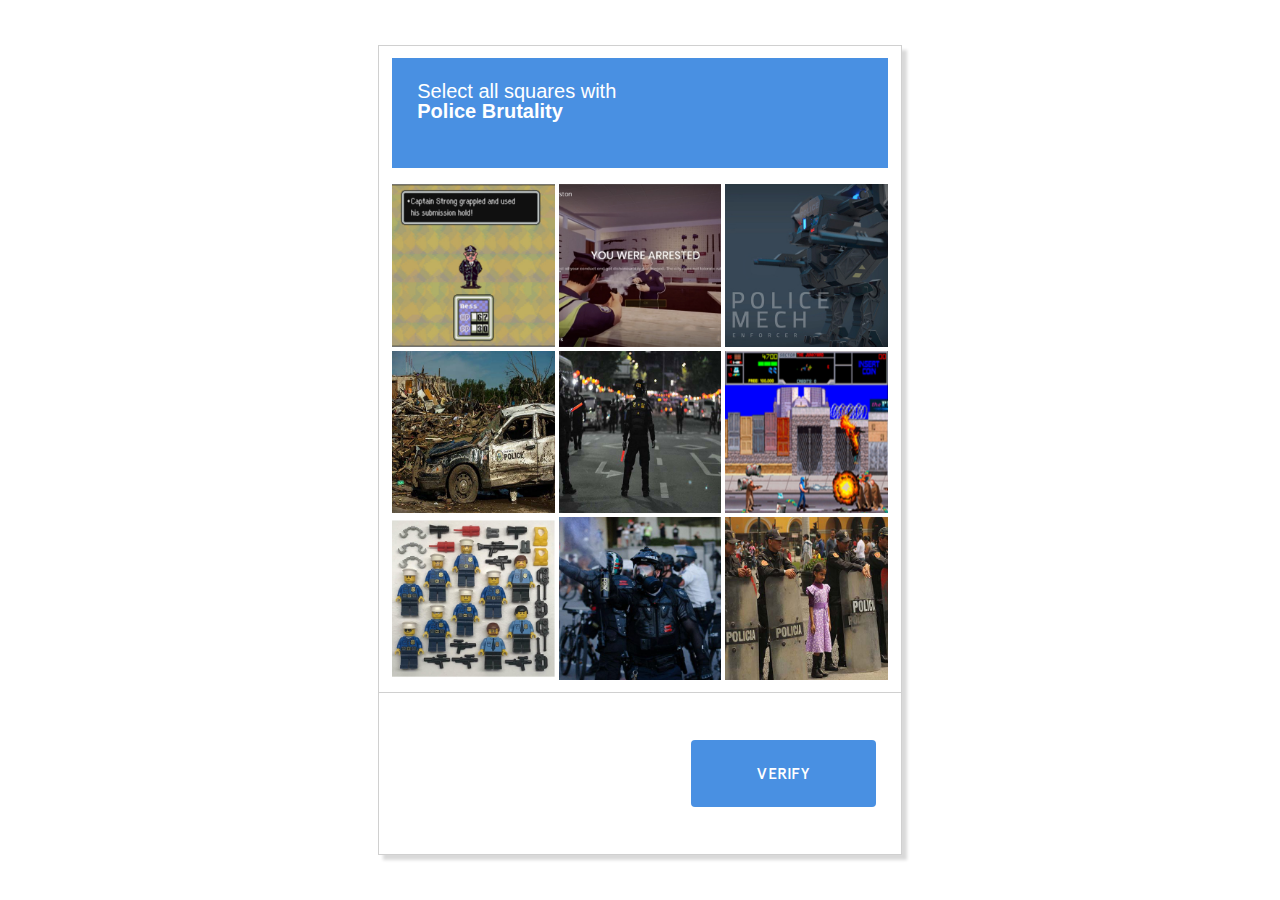
<file: index.html>
<!--
  
        _   _  ___       _____       _____  ___    ___      
/'\_/`\( ) ( )|  _`\    (  _  )     (___  )(  _`\ (  _`\    
|     || |_| || (_) )   `\  ,/'         | || (_) )| ( (_)   
| (_) ||  _  || ,  /     /'_`\/\     _  | ||  _ <'| |  _    
| | | || | | || |\ \    | (_> ,<`   ( )_| || (_) )| (_( )   
(_) (_)(_) (_)(_) (_)   `\___/\/'   `\___/'(____/'(____/'   
                                                            
                                                            
   __     __      __     __                                 
 /'__`\ /' _`\  /'__`\ /' _`\                               
(_)  ) )| ( ) |(_)  ) )| ( ) |                              
   /' / | | | |   /' / | | | |                              
 /' /( )| (_) | /' /( )| (_) |                              
(_____/'`\___/'(_____/'`\___/'                              
                                                            
                                                            

                      
!-->

<!doctype html>
<html lang="en">
<head>
  <meta charset="utf-8">
  <meta http-equiv="X-UA-Compatible" content="IE=edge">
  <meta name="viewport" content="width=device-width, initial-scale=1, user-scalable=no">
  <meta name="description" content="">
  <link rel="icon" href="https://img.pngio.com/police-badge-icon-png-298231-free-icons-library-badge-icon-png-260_260.jpg">


  <title>#to_protect_and_server</title>
  <link rel="stylesheet" href="https://cdnjs.cloudflare.com/ajax/libs/font-awesome/4.7.0/css/font-awesome.min.css">


  <link type="text/css" rel="stylesheet" href="styles/style.css">


  <script type="text/javascript" src="libraries/jquery-3.2.1.min.js"></script>
  <script type="text/javascript" src="libraries/functions.min.js"></script>
  
  
  

</head>
<body>
    

        <div class="captcha">
          
      <div class="container">
        <div class="captcha-container">



          <div class="header">
            <p>Select all squares with <br><strong>Police Brutality</strong></p>
            <input type="hidden" value="kids" name="category" />
          </div>

          <div class="content">
          
            <div class="captcha-image">
              
            </div>
             <div class="captcha-image">
            
            </div>
             <div class="captcha-image">
            
            </div>
            <div class="captcha-image">
              
            </div>
             <div class="captcha-image">
            
            </div>
             <div class="captcha-image">
            
            </div>
            <div class="captcha-image">
              
            </div>
             <div class="captcha-image">
            
            </div>
             <div class="captcha-image">
            
            </div>
        
               
         </div>
                   
        

        </div>

        <div class="footer">
<a class="refresh" id="try_again">TRY AGAIN</a>
           
<a class="custom_button" id="verify">Verify</a>

  



        </div>
      </div>
    </div>


<script src="scripts/image_array.js"></script>


</body>
</html>
</file>
<file: styles/style.css>
/*
  
        _   _  ___       _____       _____  ___    ___      
/'\_/`\( ) ( )|  _`\    (  _  )     (___  )(  _`\ (  _`\    
|     || |_| || (_) )   `\  ,/'         | || (_) )| ( (_)   
| (_) ||  _  || ,  /     /'_`\/\     _  | ||  _ <'| |  _    
| | | || | | || |\ \    | (_> ,<`   ( )_| || (_) )| (_( )   
(_) (_)(_) (_)(_) (_)   `\___/\/'   `\___/'(____/'(____/'   
                                                            
                                                            
   __     __      __     __                                 
 /'__`\ /' _`\  /'__`\ /' _`\                               
(_)  ) )| ( ) |(_)  ) )| ( ) |                              
   /' / | | | |   /' / | | | |                              
 /' /( )| (_) | /' /( )| (_) |                              
(_____/'`\___/'(_____/'`\___/'                              
                                                            
                                                            
*/
                      
@media screen and (min-width: 320px) and (max-width: 767px) and (orientation: landscape) {
  html {
    transform: rotate(-90deg);
    transform-origin: center;
    width: 100vh;
    overflow-x: hidden;
    position: absolute;
    top: 100%;
    left: 0;
  }
}

@font-face{font-family:OpenSans-Regular;src:url(fonts/OpenSans-Regular.ttf)}
@font-face{font-family:OpenSans-Bold;src:url(fonts/OpenSans-Bold.ttf)}
@font-face{font-family:'Apercu-Bold';src:url(fonts/Apercu-Bold.eot);src:url(fonts/Apercu-Bold.woff2) format("woff2"),url(fonts/Apercu-Bold.woff) format("woff"),url(fonts/Apercu-Bold.ttf) format("truetype"),url(fonts/Apercu-Bold.svgApercu-Bold) format("svg"),url(fonts/Apercu-Bold.eot?#iefix) format("embedded-opentype");font-weight:normal;font-style:normal}
@font-face{font-family:'Apercu-Medium';src:url(fonts/Apercu-Medium.eot);src:url(fonts/Apercu-Medium.woff2) format("woff2"),url(fonts/Apercu-Medium.woff) format("woff"),url(fonts/Apercu-Medium.ttf) format("truetype"),url(fonts/Apercu-Medium.svgApercu-Medium) format("svg"),url(fonts/Apercu-Medium.eot?#iefix) format("embedded-opentype");font-weight:normal;font-style:normal}
@font-face{font-family:'Apercu-Mono';src:url(fonts/Apercu-Mono.eot);src:url(fonts/Apercu-Mono.woff2) format("woff2"),url(fonts/Apercu-Mono.woff) format("woff"),url(fonts/Apercu-Mono.ttf) format("truetype"),url(fonts/Apercu-Mono.svgApercu-Mono) format("svg"),url(fonts/Apercu-Mono.eot?#iefix) format("embedded-opentype");font-weight:normal;font-style:normal}
@font-face{font-family:'Apercu-Regular';src:url(fonts/Apercu-Regular.eot);src:url(fonts/Apercu-Regular.woff2) format("woff2"),url(fonts/Apercu-Regular.woff) format("woff"),url(fonts/Apercu-Regular.ttf) format("truetype"),url(fonts/Apercu-Regular.svgApercu-Regular) format("svg"),url(fonts/Apercu-Regular.eot?#iefix) format("embedded-opentype");font-weight:normal;font-style:normal}
*{margin:0px;padding:0px;font-family:OpenSansRegular;box-sizing:border-box}
strong{font-family:Arial,Helvetica;font-weight:bolder;}
.loading{display:none;position:fixed;top:50%;left:50%;-webkit-animation:rotation 2s infinite linear;width:131px;height:131px}
@media (max-width: 767px){.loading{width:50px;height:50px}}@-webkit-keyframes rotation{from{-webkit-transform:translate(-50%, -50%) rotate(0deg)}to{-webkit-transform:translate(-50%, -50%) rotate(359deg)}}
.captcha{overflow:auto}
.container{height:90vh;margin:5vh auto;-webkit-box-shadow:5px 5px 3px 0px rgba(0,0,0,0.15);-moz-box-shadow:5px 5px 3px 0px rgba(0,0,0,0.15);box-shadow:5px 5px 3px 0px rgba(0,0,0,0.15)}@media (max-width: 767px){.container{height:70vh;margin:15vh auto}}
.captcha-container{background-color:#fff;width:100%;height:80%;padding:11.5px;border:1px solid #d0d0d0}
.captcha-container .header{background-color:#4990e2;padding-top:5%;padding-left:5%;margin-left:2px;margin-right:2px;margin-bottom:14px;overflow:hidden;height:calc(20% - 14px)}@media (max-width: 767px){.captcha-container .header{padding-top:5%}}.captcha-container .header


p{font-size:20px;line-height:19.2px;color:#fff;font-family: Arial, Helvetica, sans-serif;
	}

  .fade-in {
  animation: fadeIn ease 10s;
  -webkit-animation: fadeIn ease 10s;
  -moz-animation: fadeIn ease 10s;
  -o-animation: fadeIn ease 10s;
  -ms-animation: fadeIn ease 10s;
}
@keyframes fadeIn {
  0% {opacity:0;}
  100% {opacity:1;}
}

@-moz-keyframes fadeIn {
  0% {opacity:0;}
  100% {opacity:1;}
}

@-webkit-keyframes fadeIn {
  0% {opacity:0;}
  100% {opacity:1;}
}

@-o-keyframes fadeIn {
  0% {opacity:0;}
  100% {opacity:1;}
}

@-ms-keyframes fadeIn {
  0% {opacity:0;}
  100% {opacity:1;}
}
	@media (max-width: 767px){.captcha-container .header p{font-size:12px;line-break:15px;margin-left:15px}}
.captcha-container .content{display:flex;align-items:center;flex-wrap:wrap;height:80%}


.captcha-image{height:calc(33% - 2px);margin:2px}
.captcha-image.active{border:6px solid #4990e2;

 }
/*.captcha-image.active:after{
display:block;
position: absolute;
content: '✓';
font-weight: 600;
border: none;
margin-top: -125px;
margin-left: 0px;
z-index: 3;
  

}*/
.captcha-image.active:before{
	content: "\f00c";
    font-family: FontAwesome;

/* content: '✔\fe0e';  
*//*content: '\2714\fe0e'; */
  position: absolute;
  width: 10px; height: 10px;
  transform: translate(-50%,-50%);
  color: white;
  font-size: 10px;
  text-align: center;
  border: 3px solid #4990e2;
  background:#4990e2;

  border-radius: 50%;
  }
.captcha-image img{display: block;margin:auto;max-width:100%}
.footer{display:flex;align-items:center;justify-content:space-between;height:20%;padding:20px 25px;border-left:1px solid #d0d0d0;border-right:1px solid #d0d0d0;border-bottom:1px solid #d0d0d0}
.footer .refresh{display:inline-block}
.footer .refresh{font-family:'Apercu-Medium';
color: red;
}
.footer .refresh img{display:block;margin:auto;overflow:hidden}
@media (max-width: 767px){.footer .refresh img{width:30px}}
.footer .custom_button{width:185px;padding:24px 0;border-radius:4px;background-color:#4990e2;font-family:'Apercu-Medium';font-size:16px;color:#fff;text-align:center;text-decoration:none;text-transform:uppercase;letter-spacing:1px}
.footer .custom_button:hover{background-color:#3274d6}@media (max-width: 767px){.footer .custom_button{width:155px;padding:10px 0}}
.messages{overflow:auto}.message{display:none}.message.message-error{position:absolute;top:50%;left:10%;transform:translateY(-50%)}
.message.message-success{margin-left:10%;padding-top:5%;margin-bottom:50px}.message.message-success .message-text{display:none}.message.message-success ul{list-style:none;margin-top:50px}.message.message-success ul li{font-size:100px;line-height:130px}@media (max-width: 767px){.message.message-success ul li{font-size:25px;line-height:35px}}.message h2{font-family:'Apercu-Regular';font-size:100px;font-weight:normal;line-height:130px}@media (max-width: 767px){.message h2{font-size:25px;line-height:35px}}
</file>
